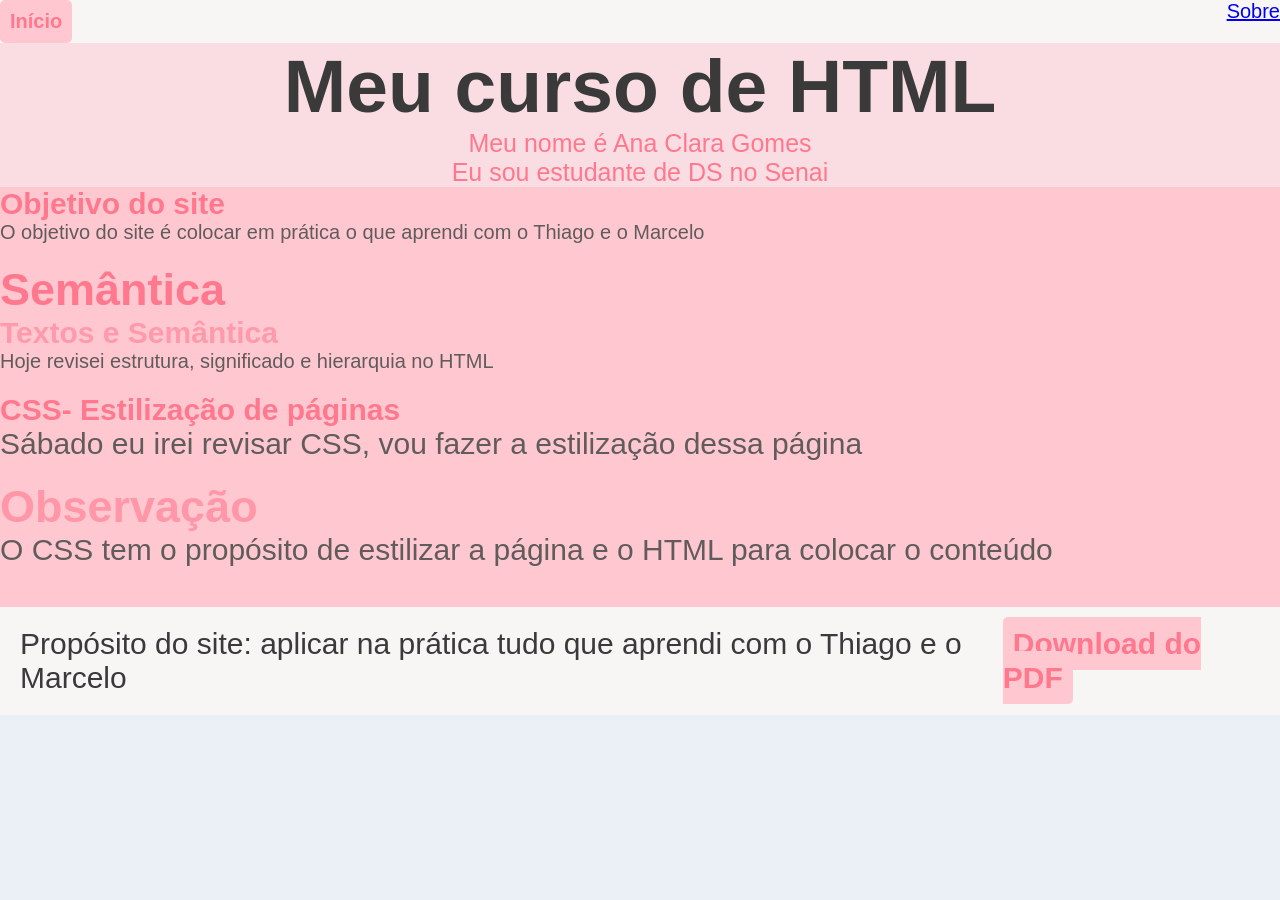
<file: index.html>
<!DOCTYPE html>
<html lang="pt-BR">
    <head>
        <meta charset="UTF-8">  
        <title>Linguagem de Marcação</title>
        <link rel="stylesheet" href="css/style.css"/>
    </head>
    <body>
        <header id = "cabecalho-principal">
            <article class="menu-links">
                <a href = "index.html" class="active">Início</a>
                <a href = "pages/sobre.html">Sobre</a>
            </article>
    </body>

    <main>
        <section id = "quem-sou-eu">
            <h1>Meu curso de HTML</h1>
            <p>Meu nome é Ana Clara Gomes</p>
            <p>Eu sou estudante de DS no Senai</p>
        </section>

        <section id = "objetivo-do-site">
            <h2>Objetivo do site</h2>
            <p>O objetivo do site é colocar em prática o que aprendi com o Thiago e o Marcelo</p>
        </section>

        <section id = "semantica">
            <h2>Semântica</h2>
            <article class="semantica-artigo">
                <h3>Textos e Semântica</h3>
                <p>Hoje revisei estrutura, significado e hierarquia no HTML</p>
            </article>
        </section>

        <section id = "css">
            <article class="css-artigo">
                <h3>CSS- Estilização de páginas</h3>
                <p>Sábado eu irei revisar CSS, vou fazer a estilização dessa página</p>
            </article>
        </section>

        <section id = "obs">
            <article class="obs-artigo">
                <h2>Observação</h2>
                <p>O CSS tem o propósito de estilizar a página e o HTML para colocar o conteúdo</p>
            </article>
        </section>
    <main>

    <footer>
        <p>Propósito do site: aplicar na prática tudo que aprendi com o Thiago e o Marcelo</p>

        <section id = "botao-footer">
            <a href = "assets/arquivo/Textos e semântica no HTML.pdf" target="_blank">Download do PDF</a>
        </section>
    </footer>
</html>
</file>
<file: css/style.css>
*{
    box-sizing: border-box;
    margin: 0;
    padding: 0;
}

body {
    font-family: sans-serif;
    background-color: rgb(235, 240, 246);
    color: pink;
}

#cabecalho-principal {
    color: rgb(255, 151, 169);
    background-color: rgb(255, 200, 209);
    display: flex;
    flex-direction: column;
    display: flex;
    font-size: 30px;
}

.menu-links {
    font-size: 20px;
    justify-content: space-between;
    display: flex;
    background-color: rgb(248, 245, 245);
}

#cabecalho-principal a.active {
    text-decoration: none;
    color: rgb(255, 120, 142);
    font-weight: bold;
    padding: 10px;
    background-color: rgb(255, 200, 209);
    border-radius: 5px;
}

#quem-sou-eu {
    color:rgb(58, 58, 58);
    background-color: rgb(250, 221, 226);
    display: flex;
    flex-direction: column;
    align-items: center;
    font-size: 50px;
}

#quem-sou-eu p {
    color: rgb(255, 120, 142);
    font-size: 25px;
}

#objetivo-do-site h2{
    color: rgb(255, 120, 142);
    display: flex;
    flex-direction: column;
    font-size: 30px;
}

#objetivo-do-site {
    color:rgb(97, 92, 92);
    margin-bottom: 20px;
    font-size: 20px;
}

#semantica {
    color: rgb(255, 120, 142);
    display: flex;
    flex-direction: column;
    font-size: 30px;
}

.semantica-artigo h3 {
    color: rgb(254, 154, 171);
    display: flex;
    flex-direction: column;
    font-size: 30px;
}

.semantica-artigo p {
    color: rgb(97, 92, 92);
    display: flex;
    flex-direction: column;
    margin-bottom: 20px;
    font-size: 20px;
}

#css h3{
    color: rgb(255, 120, 142);
    display: flex;
    flex-direction: column;
    font-size: 30px;
}

#css p{
    color: rgb(97, 92, 92);
    display: flex;
    flex-direction: column;
    margin-bottom: 20px;
}

#obs h3{
    color: rgb(255, 120, 142);
    font-size: 30px;
    display: flex;
    font-size: 30px;
    flex-direction: column;
}

#obs p{
    color: rgb(97, 92, 92);
    display: flex;
    flex-direction: column;
}

#botao-footer a{
    color: rgb(255, 120, 142);
    font-weight: bold;
    padding: 10px;
    background-color: rgb(255, 200, 209);
    border-radius: 5px;
    align-items: left;
    space-between: 10px;
    text-decoration: none;
    margin-top: 40px;
}

footer{
    font-size: 30px;
    color: rgb(58, 58, 58);
    margin-top: 40px;
    background-color: rgb(248, 245, 245);
    display: flex;
    align-items: center;
    justify-content: space-between;
    padding: 20px;
}
</file>
